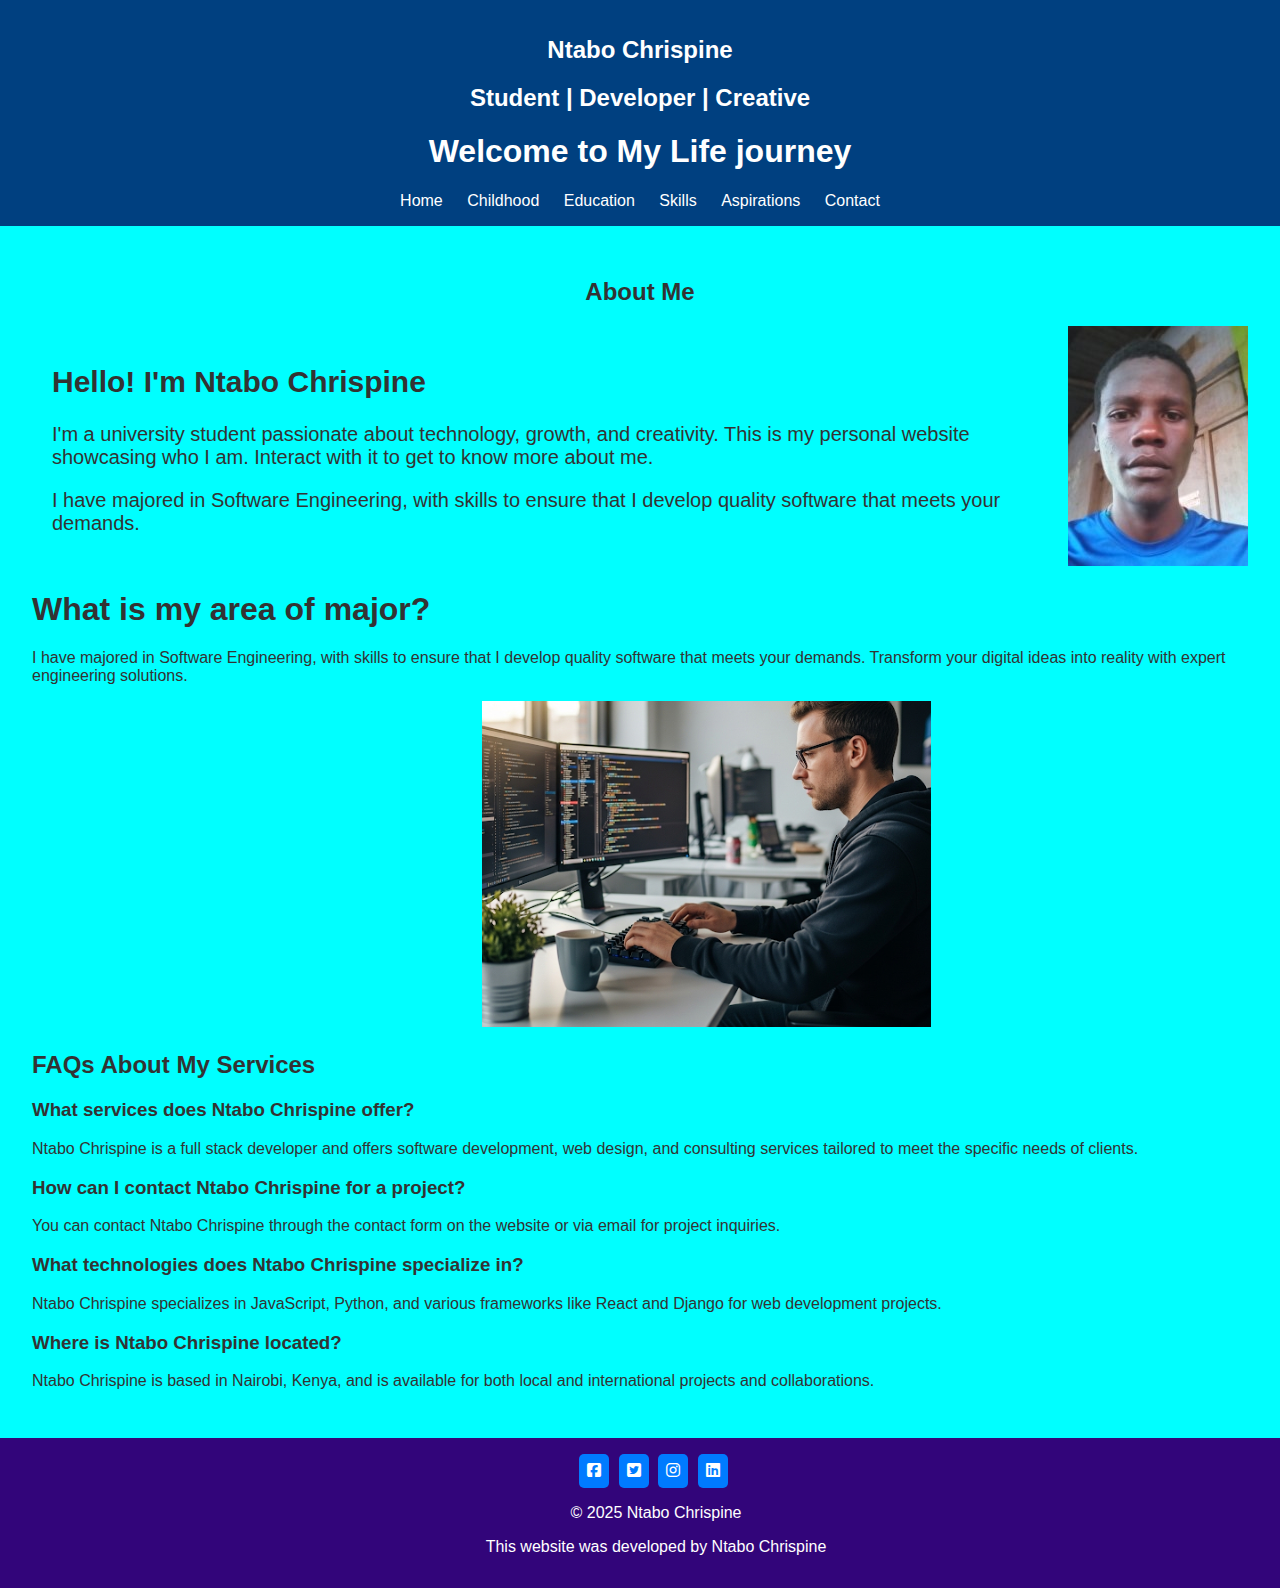
<file: personal-website/index.html>
<!DOCTYPE html>
<html lang="en">
<head>
    <meta charset="UTF-8">
    <title>Welcome - My Personal Website</title>
    <link rel="stylesheet" href="css/style.css">

    <!-- Font Awesome CDN for social icons -->
    <link rel="stylesheet" href="https://cdnjs.cloudflare.com/ajax/libs/font-awesome/6.4.0/css/all.min.css">
</head>
<body>
    <header>
        <h2>Ntabo Chrispine</h2>
        <h2>Student | Developer | Creative</h2>
        <h1>Welcome to My Life journey</h1>

        <nav>
            <a href="index.html" target="_self">Home</a>
            <a href="childhood.html" targed="_self">Childhood</a>
            <a href="education.html" target="_self">Education</a>
            <a href="skills.html" target="_self">Skills</a>
            <a href="aspirations.html" target="_self">Aspirations</a>
            <a href="contact.html" target="_self">Contact</a>
        </nav>
    </header>

    <main style="background-color: aqua;">
        <h2 style="text-align: center;">About Me</h2>
        <div class="container">
      <div class="text">
         <h2>Hello! I'm Ntabo Chrispine</h2>
            <p>I'm a university student passionate about technology, growth, and creativity. This is my personal website showcasing who I am. Interact with it to get to know more about me.</p>
            <p>I have majored in Software Engineering, with skills to ensure that I develop quality software that meets your demands.</p>
        </section>
          </div>
      <div class="image">
        <img src="IMG_20231022_180048.jpg">
      </div>
    </div>
    
       <h1>What is my area of major?</h1>
        <p>I have majored in Software Engineering, with skills to ensure that I develop quality software that meets your demands. Transform your digital ideas into reality with expert engineering solutions.</p>
     <img style="padding-left: 450px;" src="image.png"></img>
     <h2>FAQs About My Services</h2>
     <h3>What services does Ntabo Chrispine offer?</h3>
     <p>Ntabo Chrispine is a full stack developer and offers software development, web design, and consulting services tailored to meet the specific needs of clients.</p>
     <h3>How can I contact Ntabo Chrispine for a project?</h3>
     <p>You can contact Ntabo Chrispine through the contact form on the website or via email for project inquiries.</p>
     <h3>What technologies does Ntabo Chrispine specialize in?</h3>
     <p>Ntabo Chrispine specializes in JavaScript, Python, and various frameworks like React and Django for web development projects.</p>
     <h3>Where is Ntabo Chrispine located?</h3>
     <p>Ntabo Chrispine is based in Nairobi, Kenya, and is available for both local and international projects and collaborations.</p>
    </main>

    <footer>
         <div class="social-icons">
            <a href="https://www.facebook.com/profile.php?id=100090167715528" target="_blank" title="Facebook">
                <i class="fab fa-facebook-square"></i>
            </a>
            <a href="https://x.com/Ntabo_chrispine" target="_blank" title="Twitter">
                <i class="fab fa-twitter-square"></i>
            </a>
            <a href="https://www.instagram.com/ntabo_chrispine/" target="_blank" title="Instagram">
                <i class="fab fa-instagram"></i>
            </a>
            <a href="https://www.linkedin.com/in/ntabo-chrispine-780a28293" target="_blank" title="LinkedIn">
                <i class="fab fa-linkedin"></i>
            </a>
        </div>
        <p>&copy; 2025 Ntabo Chrispine</p>
        <p style="text-align:center;">This website was developed by Ntabo Chrispine</p>
    </footer>

    <script src="js/script.js"></script>
</body>
</html>
</file>
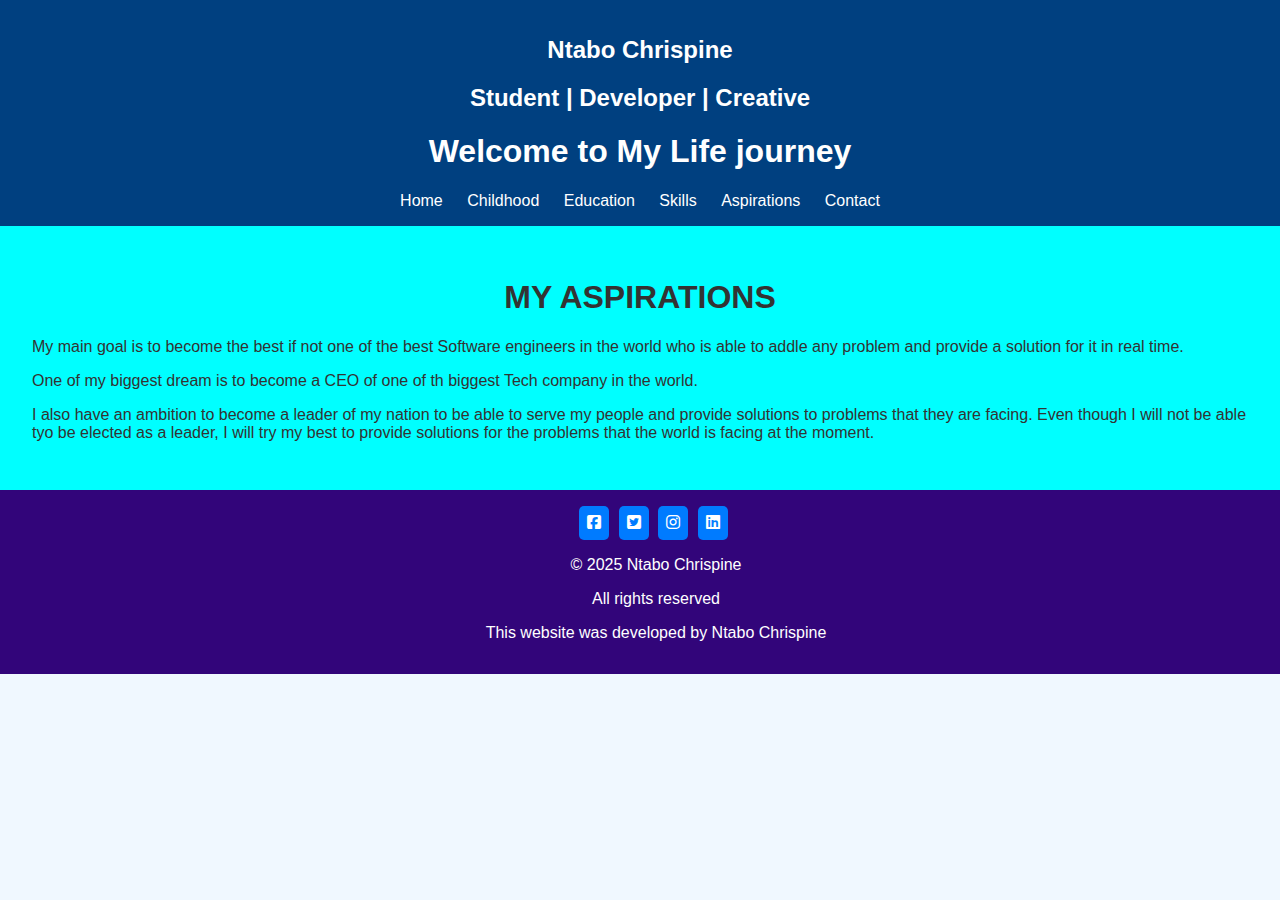
<file: personal-website/aspirations.html>
<!DOCTYPE html>
<html lang="en">
<head>
    <meta charset="UTF-8">
    <title>Skills - My Personal Website</title>
    <link rel="stylesheet" href="css/style.css">

    <!-- Font Awesome (for social icons if used in header/footer) -->
    <link rel="stylesheet" href="https://cdnjs.cloudflare.com/ajax/libs/font-awesome/6.4.0/css/all.min.css">

    <meta name="viewport" content="width=device-width, initial-scale=1.0">
</head>

<body>
    <div id="header-placeholder"></div>

    <main style="background-color: aqua;">
        <h1 style="text-align: center;">MY ASPIRATIONS</h1>
        <p>My main goal is to become the best if not one of the best Software engineers in the world who is able to addle any problem and provide a solution for it in real time.</p>
        <p>One of my biggest dream is to become a CEO of one of th biggest Tech company in the world.</p>
        <p>I also have an ambition to become a leader of my nation to be able to serve my people and provide solutions to problems that they are facing. Even though I will not be able tyo be elected as a leader, I will try my best to provide solutions for the problems that the world is facing at the moment. </p>
    </main>

    <div id="footer-placeholder"></div>

    <script src="js/script.js"></script>
    <script>
        // Load header and footer dynamically
        fetch("header.html").then(res => res.text()).then(data => {
            document.getElementById("header-placeholder").innerHTML = data;
        });
        fetch("footer.html").then(res => res.text()).then(data => {
            document.getElementById("footer-placeholder").innerHTML = data;
        });
    </script>
</body>
</html>
</file>
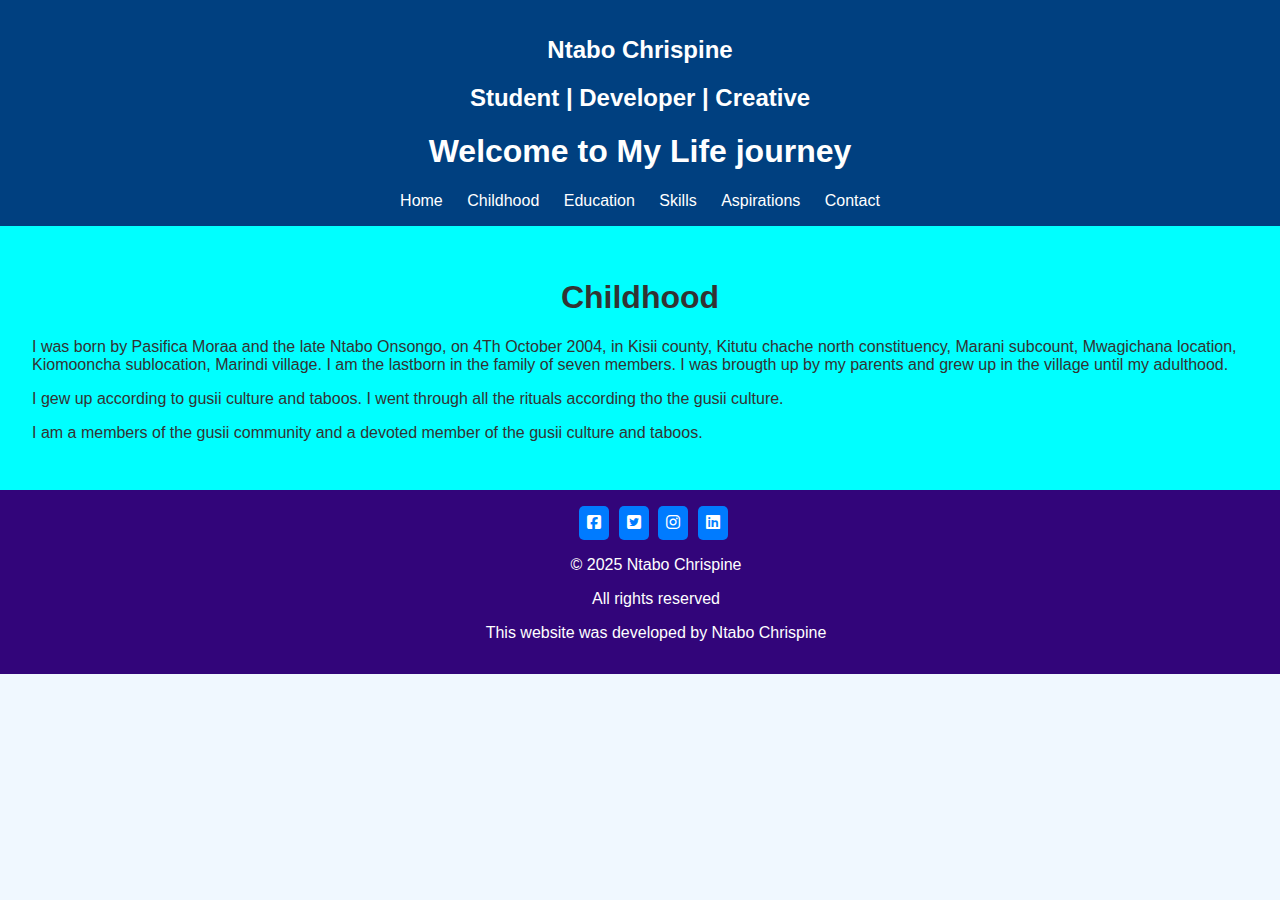
<file: personal-website/childhood.html>
<!DOCTYPE html>
<html lang="en">
<head>
    <meta charset="UTF-8">
    <title>Skills - My Personal Website</title>
    <link rel="stylesheet" href="css/style.css">

    <!-- Font Awesome (for social icons if used in header/footer) -->
    <link rel="stylesheet" href="https://cdnjs.cloudflare.com/ajax/libs/font-awesome/6.4.0/css/all.min.css">

    <meta name="viewport" content="width=device-width, initial-scale=1.0">
</head>

<body>
    <div id="header-placeholder"></div>

    <main style="background-color: aqua;">
        <h1 style="text-align: center;">Childhood</h1>
        <p>I was born by Pasifica Moraa and the late Ntabo Onsongo, on 4Th October 2004, in Kisii county, Kitutu chache north constituency, Marani subcount, Mwagichana location, Kiomooncha sublocation, Marindi village. I am the lastborn in the family of seven members. I was brougth up by my parents and grew up in the village until my adulthood. </p>
        <p>I gew up according to gusii culture and taboos. I went through all the rituals according tho the gusii culture.</p>
        <p>I am a members of the gusii community and a devoted member of the gusii culture and taboos.</p>
    </main>

    <div id="footer-placeholder"></div>

    <script src="js/script.js"></script>
    <script>
        // Load header and footer dynamically
        fetch("header.html").then(res => res.text()).then(data => {
            document.getElementById("header-placeholder").innerHTML = data;
        });
        fetch("footer.html").then(res => res.text()).then(data => {
            document.getElementById("footer-placeholder").innerHTML = data;
        });
    </script>
</body>
</html>
</file>
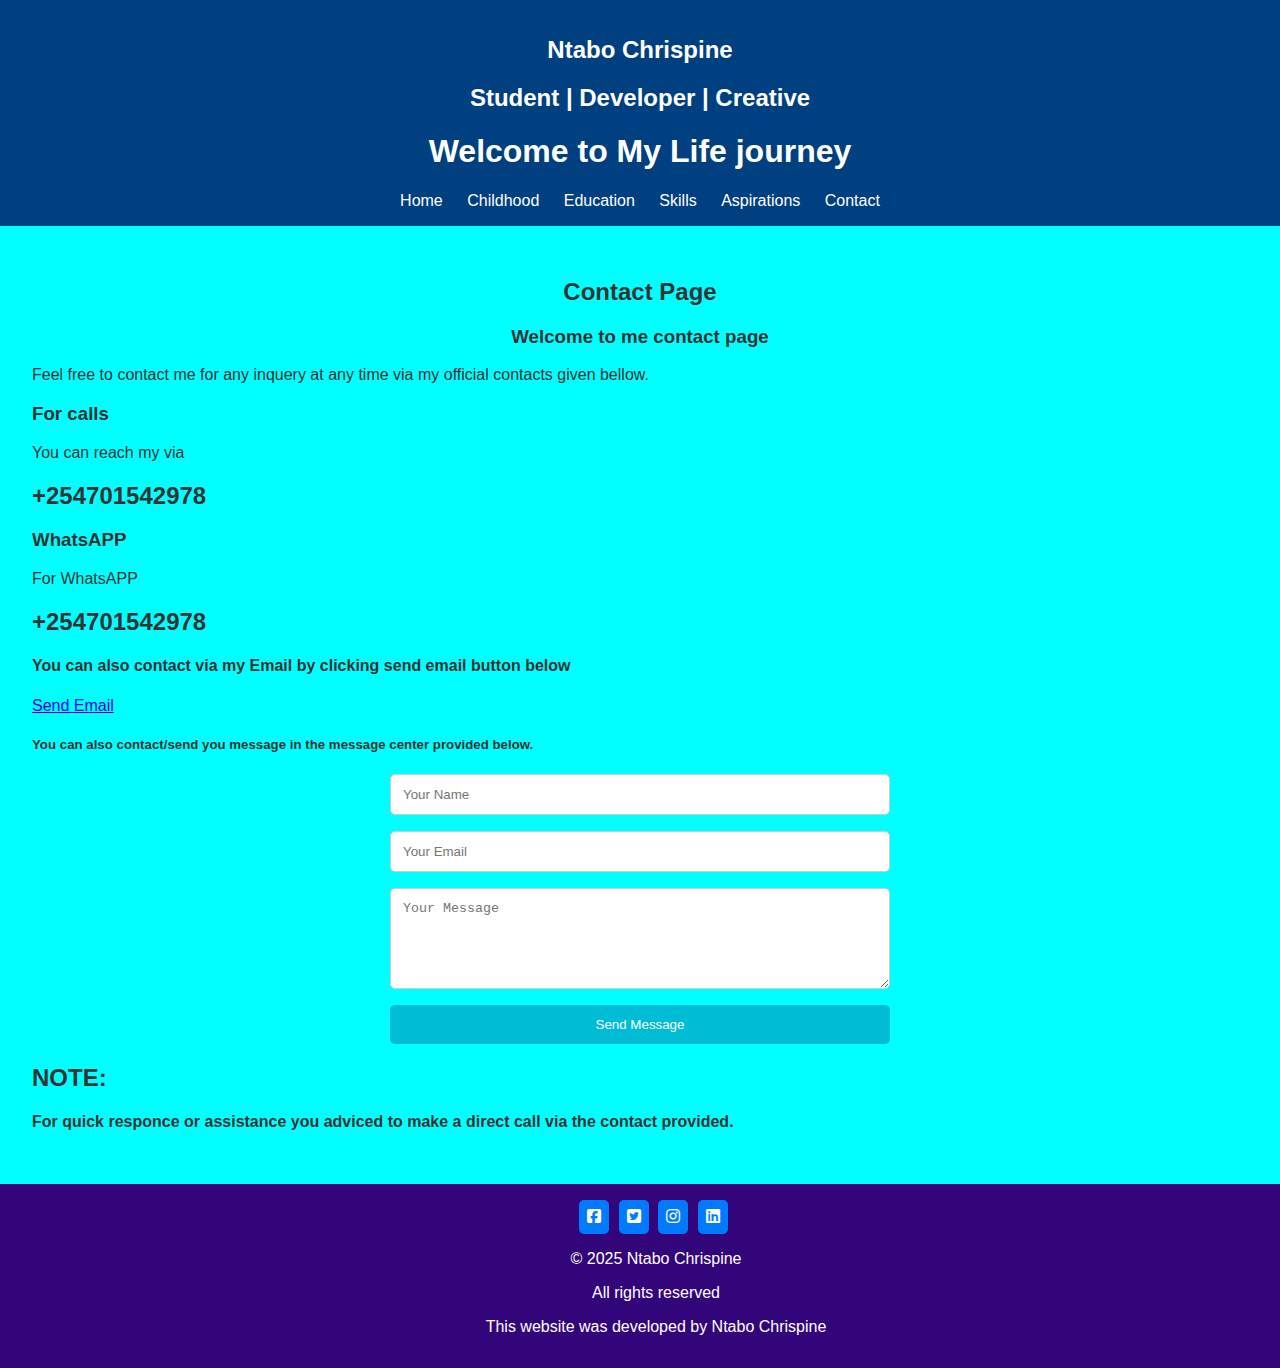
<file: personal-website/contact.html>
<!DOCTYPE html>
<html lang="en">
<head>
    <meta charset="UTF-8">
    <title>Skills - My Personal Website</title>
    <link rel="stylesheet" href="css/style.css">

    <!-- Font Awesome (for social icons if used in header/footer) -->
    <link rel="stylesheet" href="https://cdnjs.cloudflare.com/ajax/libs/font-awesome/6.4.0/css/all.min.css">

    <meta name="viewport" content="width=device-width, initial-scale=1.0">
</head>

<body>
    <div id="header-placeholder"></div>

    <main style="background-color: aqua;">
        <h2 style="text-align:center;" >Contact Page</h2>
        <h3 style="text-align: center;">Welcome to me contact page</h3>
        <p>Feel free to contact me for any inquery at any time via my official contacts given bellow.</p>
        <h3>For calls</h3>
        <p>You can reach my via <h2>+254701542978</h2></p>
        <h3>WhatsAPP</h3>
        <P>For WhatsAPP <h2>+254701542978</h2></P>
        <h4>You can also contact via my Email by clicking send email button below</h4>
        <a href="mailto:ntabochrispine@gmail.com">Send Email</a>
            </a>
            <h5>You can also contact/send you message in the message center provided below.</h5>

<form class="contact-form" onsubmit="return validateForm()">
      <input type="text" placeholder="Your Name" required />
      <input type="email" placeholder="Your Email" required />
      <textarea placeholder="Your Message" rows="5" required></textarea>
      <button type="submit">Send Message</button>
</form>


        <h2>NOTE:</h2>
        <h4>For quick responce or assistance you adviced to make a direct call via the contact provided.</h4>


<script>
function validateForm() {
    const name = document.getElementById("name").value.trim();
    const email = document.getElementById("email").value.trim();
    const message = document.getElementById("message").value.trim();
    if (!name || !email || !message) {
        alert("Please fill in all fields.");
        return false;
    }
    alert("Message sent successfully!");
    return true;
}
</script>
    </main>

    <div id="footer-placeholder"></div>

    <script src="js/script.js"></script>
    <script>
        // Load header and footer dynamically
        fetch("header.html").then(res => res.text()).then(data => {
            document.getElementById("header-placeholder").innerHTML = data;
        });
        fetch("footer.html").then(res => res.text()).then(data => {
            document.getElementById("footer-placeholder").innerHTML = data;
        });
    </script>
</body>
</html>
</file>
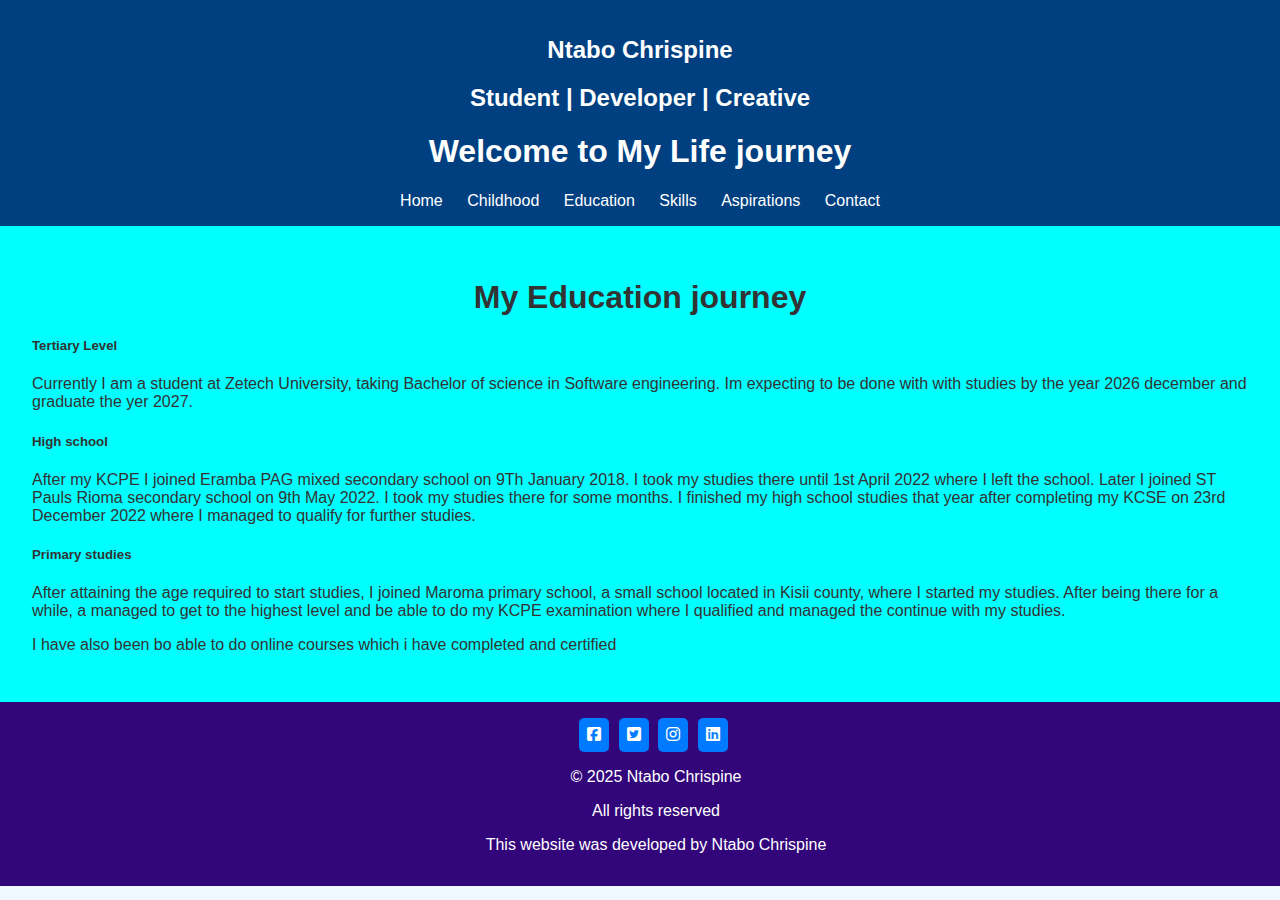
<file: personal-website/education.html>
<!DOCTYPE html>
<html lang="en">
<head>
    <meta charset="UTF-8">
    <title>Skills - My Personal Website</title>
    <link rel="stylesheet" href="css/style.css">

    <!-- Font Awesome (for social icons if used in header/footer) -->
    <link rel="stylesheet" href="https://cdnjs.cloudflare.com/ajax/libs/font-awesome/6.4.0/css/all.min.css">

    <meta name="viewport" content="width=device-width, initial-scale=1.0">
</head>

<body>
    <div id="header-placeholder"></div>

    <main style="background-color: aqua;">
        <h1 align="center">My Education journey</h1>
        <h5>Tertiary Level</h5>
        <p>Currently I am a student at Zetech University, taking Bachelor of science in Software engineering. Im expecting to be done with with studies by the year 2026 december and graduate the yer 2027.</p>
        <h5>High school</h5>
        <p>After my KCPE I joined Eramba PAG mixed secondary school on 9Th January 2018. I took my studies there until 1st April 2022 where I left the school. Later I joined ST Pauls Rioma secondary school on 9th May 2022. I took my studies there for some months. I finished my high school studies that year after completing my KCSE on 23rd December 2022 where I managed to qualify for further studies.</p>
        <h5>Primary studies</h5>
        <p>After attaining the age required to start studies, I joined Maroma primary school, a small school located in Kisii county, where I started my studies. After being there for a while, a managed to get to the highest level and be able to do my KCPE examination where I qualified and managed the continue with my studies. </p>
        <p>I have also been bo able to do online courses which i have completed and certified</p>

    </main>
      <script src="js/script.js"></script>
    <div id="footer-placeholder"></div>

    <script>
        // Load header and footer dynamically
        fetch("header.html").then(res => res.text()).then(data => {
            document.getElementById("header-placeholder").innerHTML = data;
        });
        fetch("footer.html").then(res => res.text()).then(data => {
            document.getElementById("footer-placeholder").innerHTML = data;
        });
    </script>
</body>
</html>
</file>
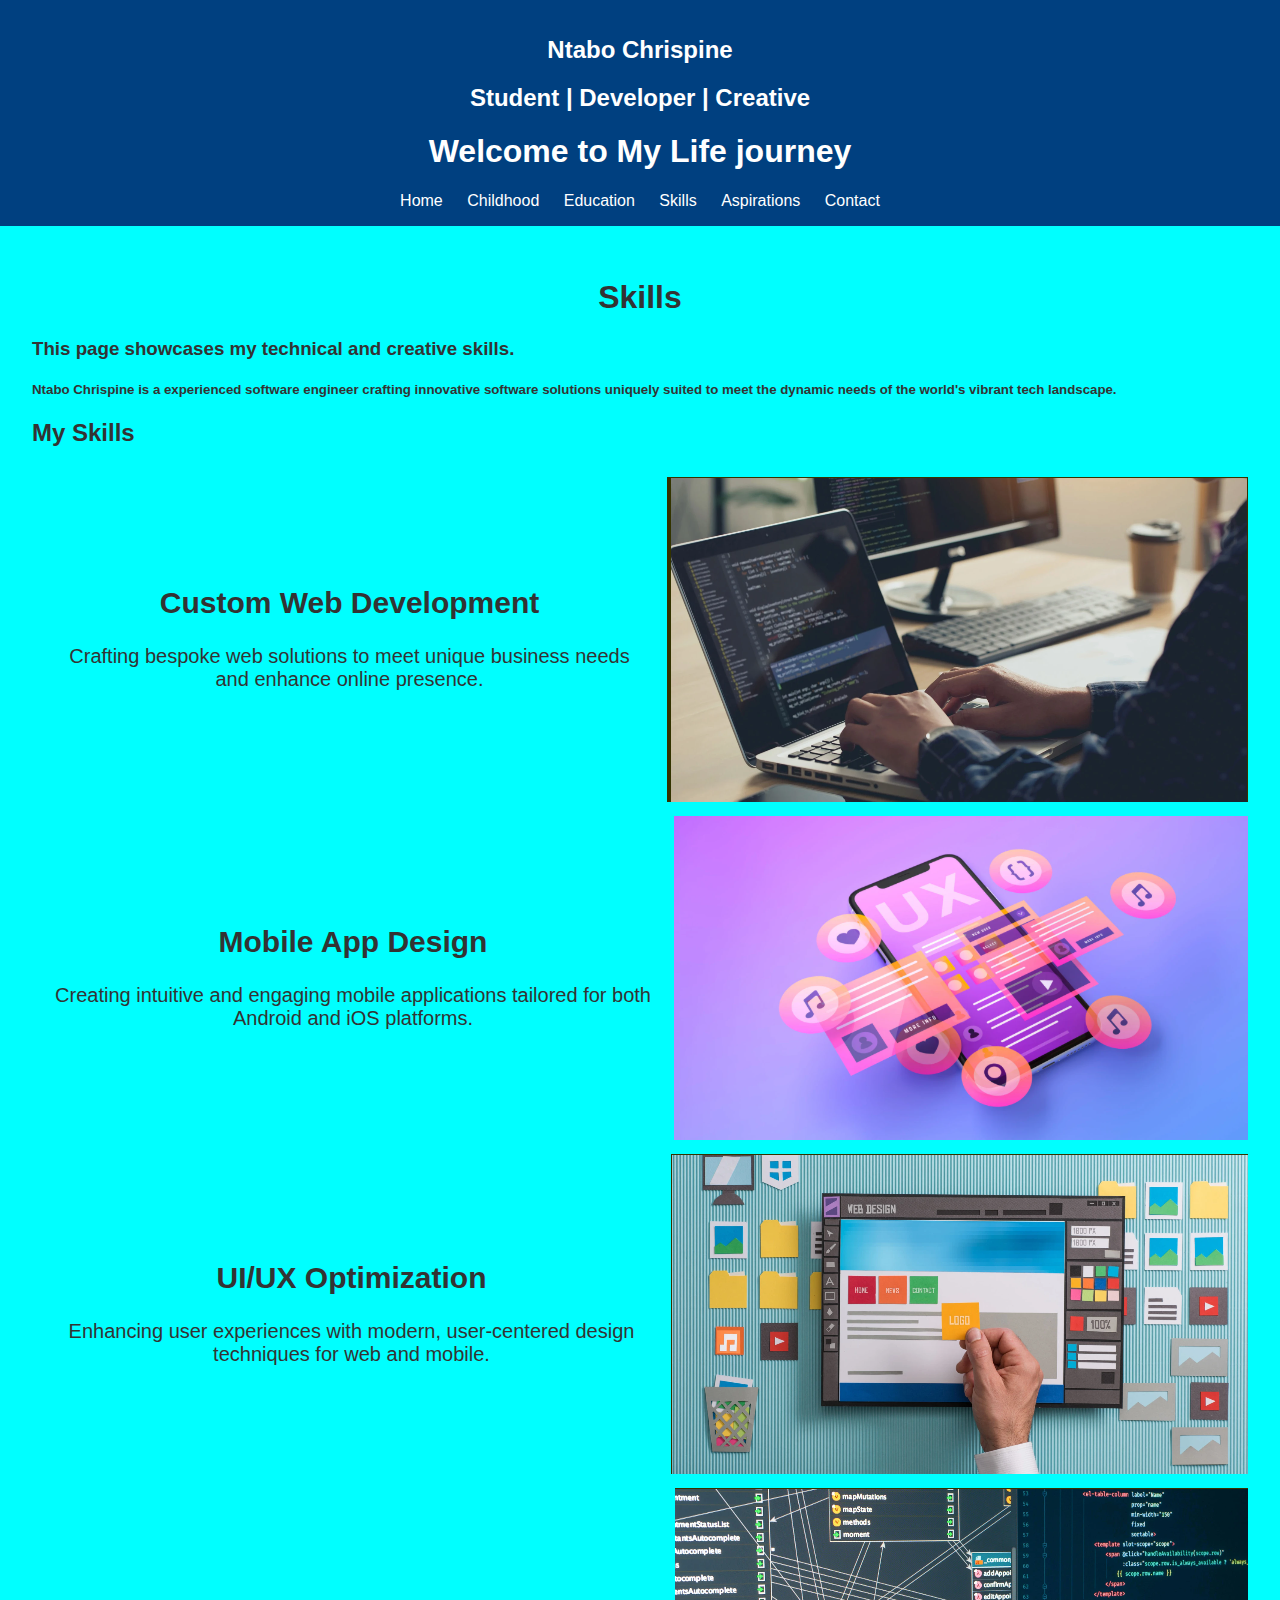
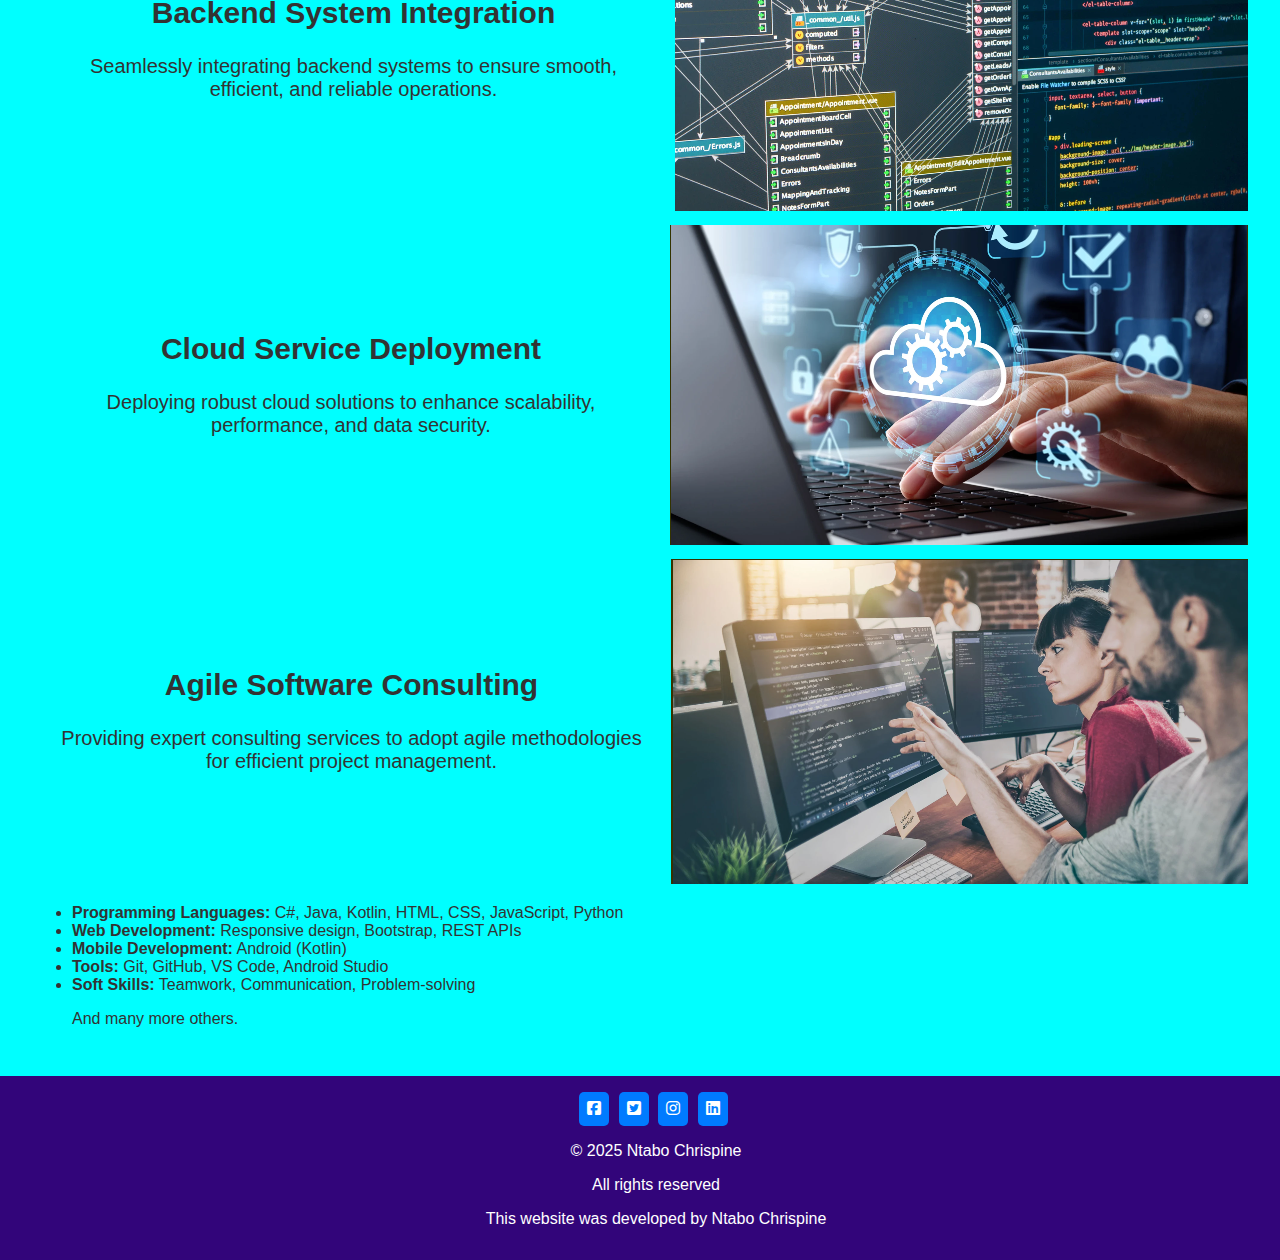
<file: personal-website/skills.html>
<!DOCTYPE html>
<html lang="en">
<head>
    <meta charset="UTF-8">
    <title>Skills - My Personal Website</title>
    <link rel="stylesheet" href="css/style.css">

    <!-- Font Awesome (for social icons if used in header/footer) -->
    <link rel="stylesheet" href="https://cdnjs.cloudflare.com/ajax/libs/font-awesome/6.4.0/css/all.min.css">

    <meta name="viewport" content="width=device-width, initial-scale=1.0">
</head>
<body>
    <div id="header-placeholder"></div>

    <main style="background-color: aqua;">
        <section class="content">
            <h1 style="text-align: center;">Skills</h1>
            <h3>This page showcases my technical and creative skills.</h3>
            <h5>Ntabo Chrispine is a experienced software engineer crafting innovative software solutions uniquely suited to meet the dynamic needs of the world's vibrant tech landscape.</h5>
            <h2>My Skills</h2>

             <div class="container">
      <div class="texte">
         <h2>Custom Web Development</h2>
            <p>Crafting bespoke web solutions to meet unique business needs and enhance online presence.</p>
          </div>
      <div class="imag">
        <img src="web.png">

      </div>
    </div>

     <div class="container">
      <div class="texte">
         <h2>Mobile App Design</h2>
            <p>Creating intuitive and engaging mobile applications tailored for both Android and iOS platforms.</p>
          </div>
      <div class="imag">
        <img src="ux.png">

      </div>
    </div>

     <div class="container">
      <div class="texte">
         <h2>UI/UX Optimization</h2>
            <p>Enhancing user experiences with modern, user-centered design techniques for web and mobile.</p>
          </div>
      <div class="imag">
        <img src="ui.png">

      </div>
    </div>

     <div class="container">
      <div class="texte">
         <h2>Backend System Integration</h2>
            <p>Seamlessly integrating backend systems to ensure smooth, efficient, and reliable operations.</p>
          </div>
      <div class="imag">
        <img src="database.png">

      </div>
    </div>

     <div class="container">
      <div class="texte">
         <h2>Cloud Service Deployment</h2>
            <p>Deploying robust cloud solutions to enhance scalability, performance, and data security.</p>
          </div>
      <div class="imag">
        <img src="cloud.png">

      </div>
    </div>

     <div class="container">
      <div class="texte">
         <h2>Agile Software Consulting</h2>
            <p>Providing expert consulting services to adopt agile methodologies for efficient project management.</p>
          </div>
      <div class="imag">
        <img src="agile.png">

      </div>
    </div>



            <ul>
                <li><strong>Programming Languages:</strong> C#, Java, Kotlin, HTML, CSS, JavaScript, Python</li>
                <li><strong>Web Development:</strong> Responsive design, Bootstrap, REST APIs</li>
                <li><strong>Mobile Development:</strong> Android (Kotlin)</li>
                <li><strong>Tools:</strong> Git, GitHub, VS Code, Android Studio</li>
                <li><strong>Soft Skills:</strong> Teamwork, Communication, Problem-solving</li>
                <p>And many more others.</p>
            </ul>
        </section>
    </main>

    <div id="footer-placeholder"></div>

    <script src="js/script.js"></script>
    <script>
        // Load header and footer dynamically
        fetch("header.html")
            .then(response => response.text())
            .then(data => document.getElementById("header-placeholder").innerHTML = data);

        fetch("footer.html")
            .then(response => response.text())
            .then(data => document.getElementById("footer-placeholder").innerHTML = data);
    </script>
</body>
</html>
</file>
<file: personal-website/css/style.css>
body {
    font-family: 'Segoe UI', sans-serif;
    margin: 0;
    padding: 0;
    background: #f0f8ff;
    color: #333;
}
header {
    background: #004080;
    color: white;
    padding: 1em;
    text-align: center;
}
nav a {
    color: white;
    margin: 0 10px;
    text-decoration: none;
}
main {
    padding: 2em;
}

 .container {
  display: flex;
  align-items: center;
  justify-content: center
}

.text {
  font-size: 20px;
  padding-left: 20px;
  padding-right: 20px;
  text-align: left;
}

image {
  max-width: 100%;
  max-height:100%;
  padding-left: 20px;
  align-items: end;
}

.imag {
max-width: 100%;
  max-height:100%;
  padding-top: 10px;
  align-items: end;
}

.texte {
  font-size: 20px;
  padding-left: 20px;
  padding-right: 20px;
  text-align: center;
  text-align-last: center;
}

.contact-form {
  display: flex;
  flex-direction: column;
  gap: 1rem;
  max-width: 500px;
  margin: auto;
}

.contact-form input, .contact-form textarea {
  padding: 0.75rem;
  border: 1px solid #ccc;
  border-radius: 5px;
}

.contact-form button {
  background: #00bcd4;
  color: white;
  border: none;
  padding: 0.75rem;
  border-radius: 5px;
  cursor: pointer;
  transition: 0.3s;
}

.contact-form button:hover {
  background: #0097a7;
}


.social-icons a {
  display: inline-block;
  padding: 8px;
  color: white;
  background-color: #007bff; /* Example background color */
  text-decoration: none;
  margin-right: 5px;
  border-radius: 5px; /* Optional: Add rounded corners */
}

.social-icons a:hover {
  opacity: 0.7; 
}
footer {
    background: #32057a;
    color: white;
    text-align: center;
    padding: 1em;
    position: ;
    width: 100%;
    bottom: 0;
}
</file>
